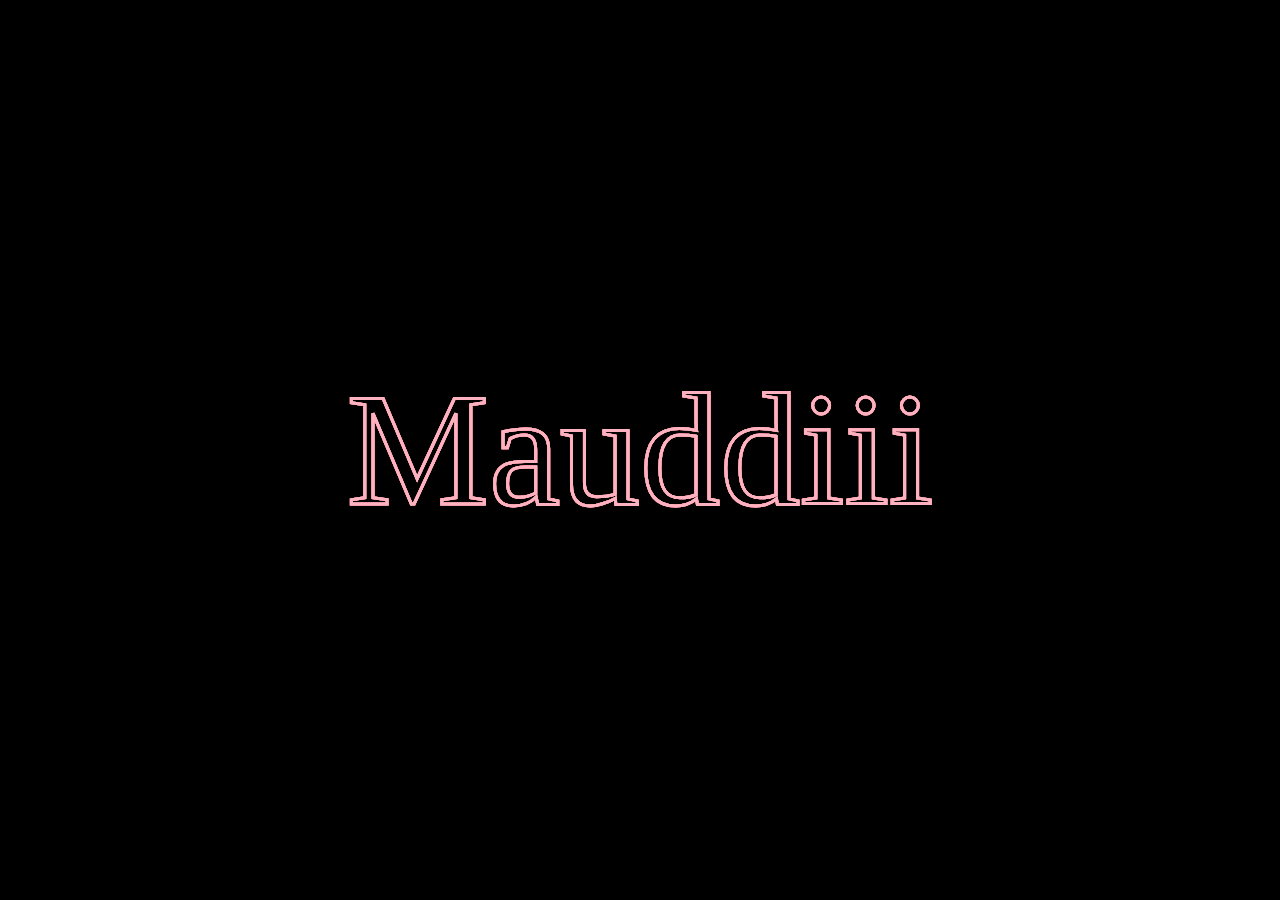
<file: animations/pugAnimation/index.html>
<!DOCTYPE html>
<html lang="en">
  <head>
    <meta charset="UTF-8" />
    <title>Animation</title>
    <link rel="stylesheet" href="./style.css" />
  </head>
  <body>
    <!-- partial:index.partial.html -->
    <div class="text">Mauddiii</div>
    <div class="text">Mauddiii</div>
    <div class="text">Mauddiii</div>
    <div class="text">Mauddiii</div>
    <div class="text">Mauddiii</div>
    <div class="text">Mauddiii</div>
    <div class="text">Mauddiii</div>
    <div class="text">Mauddiii</div>
    <div class="text">Mauddiii</div>
    <div class="text">Mauddiii</div>
    <!-- partial -->
  </body>
</html>
</file>
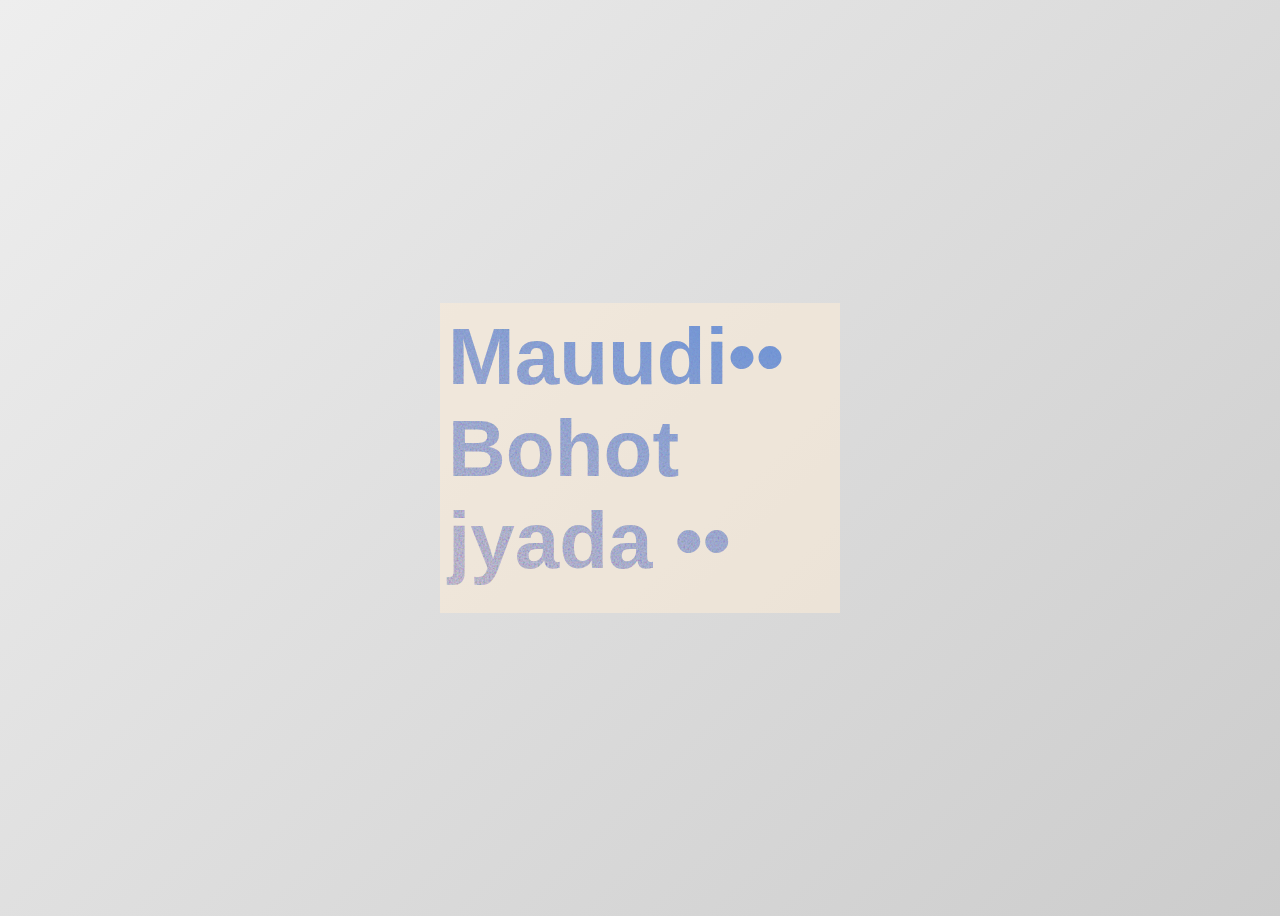
<file: animations/23March2023.html>
<!DOCTYPE html>
<html lang="en">
  <head>
    <meta charset="UTF-8" />
    <meta http-equiv="X-UA-Compatible" content="IE=edge" />
    <meta name="viewport" content="width=device-width, initial-scale=1.0" />
    <title>Animation</title>
    <style>
      body {
        display: flex;
        align-items: center;
        justify-content: center;
        background: linear-gradient(135deg, #eee, #ccc);
        font-size: 5em;
        font-family: -apple-system, BlinkMacSystemFont, Segoe UI, Roboto, Oxygen,
          Ubuntu, Cantarell, Fira Sans, Droid Sans, Helvetica Neue, sans-serif;
        font-weight: 800;
        height: 100vh;
      }

      section {
        position: relative;
        display: flex;
        align-items: center;
        justify-content: center;
        width: 400px;
        height: 310px;
        animation-duration: 2s;
        animation-name: cube-rotate;
        animation-iteration-count: infinite;
        animation-direction: alternate;
        animation-timing-function: ease-in-out;
      }

      /* Isolation creates a new stacking context for mix-blend-mode. See: https://developer.mozilla.org/en-US/docs/Web/CSS/isolation */
      .isolate {
        isolation: isolate;
        position: absolute;
        top: 0;
        height: 100%;
        width: 100%;
      }

      @keyframes cube-rotate {
        from {
          transform: perspective(600px) rotate3d(0.6, 0.05, 0.2, 0deg);
        }

        to {
          transform: perspective(600px) rotate3d(0.6, 0.05, 0.2, 20deg);
        }
      }

      @keyframes shimmer {
        from {
          filter: contrast(190%) brightness(500%);
        }

        to {
          filter: contrast(190%) brightness(130%);
        }
      }

      .noise {
        width: 100%;
        height: 100%;
        padding: 8px;
        background: linear-gradient(24deg, rgba(50 0 255/10%), CornflowerBlue),
          url("data:image/svg+xml,%3Csvg viewBox='0 0 400 310' xmlns='http://www.w3.org/2000/svg'%3E%3Cfilter id='noiseFilter'%3E%3CfeTurbulence type='fractalNoise' baseFrequency='0.55' numOctaves='3' stitchTiles='stitch'/%3E%3C/filter%3E%3Crect width='100%25' height='100%25' filter='url(%23noiseFilter)'/%3E%3C/svg%3E");
        background-clip: text;
        -webkit-background-clip: text;
        color: transparent;
        animation-duration: 2s;
        animation-name: shimmer;
        animation-iteration-count: infinite;
        animation-direction: alternate;
      }

      .overlay {
        position: absolute;
        top: 0;
        width: 100%;
        height: 100%;
        background: antiquewhite;
        mix-blend-mode: multiply;
      }

      /* Special case Chrome. mix-blend-mode is treated differently. Works best in Safari! */
      @media all and (-webkit-min-device-pixel-ratio: 0) and (min-resolution: 0.001dpcm) {
        .overlay {
          opacity: 0.6;
        }
      }
    </style>
  </head>
  <body>
    <section>
      <div class="isolate">
        <div class="noise">Mauudi•• Bohot jyada ••</div>
        <div class="overlay"></div>
      </div>
    </section>
  </body>
</html>
</file>
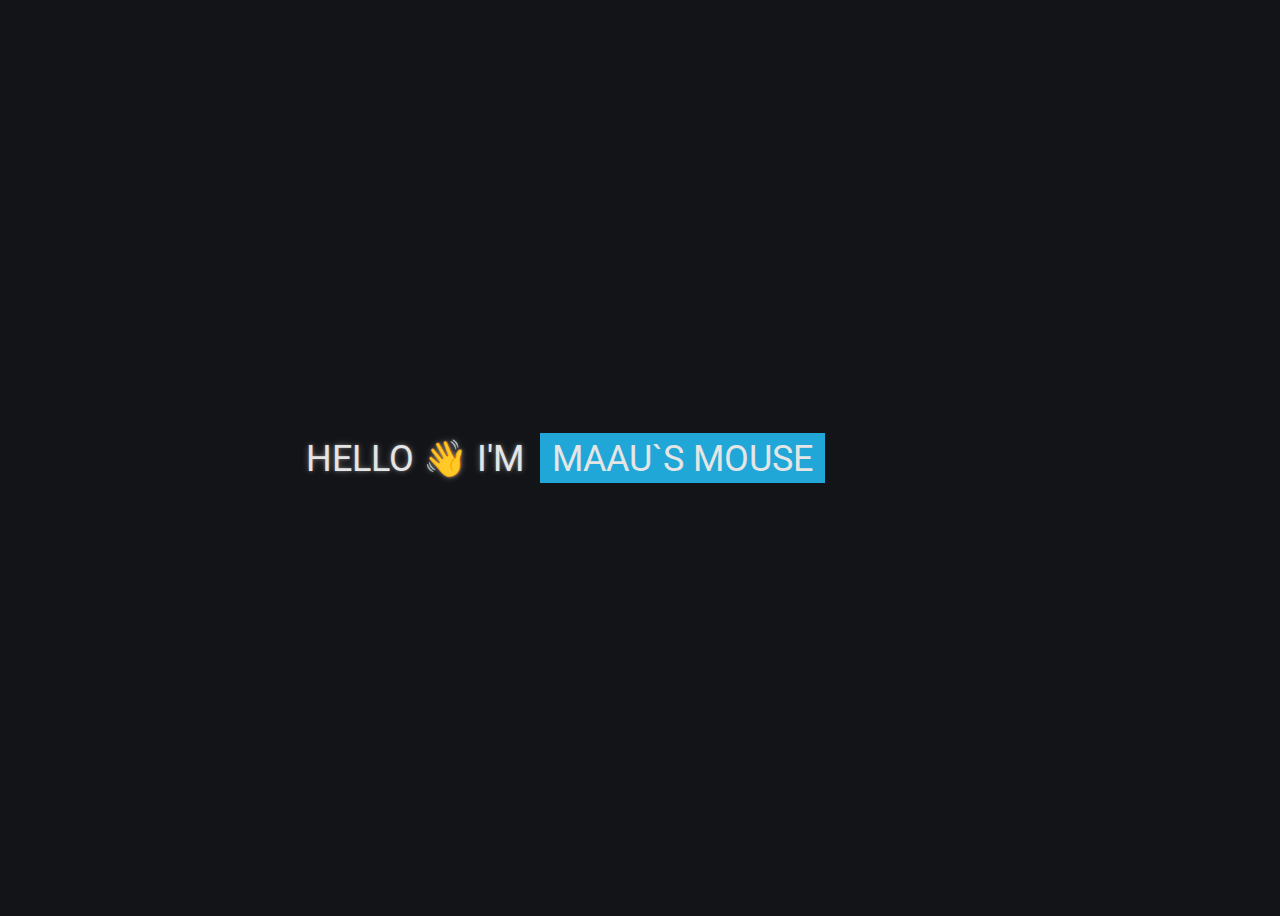
<file: animations/23March2023New.html>
<!DOCTYPE html>
<html lang="en">
  <head>
    <meta charset="UTF-8" />
    <meta http-equiv="X-UA-Compatible" content="IE=edge" />
    <meta name="viewport" content="width=device-width, initial-scale=1.0" />
    <title>Animation</title>
    <style>
      @import url("https://fonts.googleapis.com/css?family=Roboto:700");

      body {
        font-family: "Roboto";
        background-color: #131417;
      }
      p {
        text-shadow: 0 0 7px rgba(255, 255, 255, 0.3),
          0 0 3px rgba(255, 255, 255, 0.3);
      }
      .container {
        color: #e5e5e5;
        font-size: 2.26rem;
        text-transform: uppercase;
        height: 100vh;
        display: flex;
        align-items: center;
        justify-content: center;
      }

      .animation {
        height: 50px;
        overflow: hidden;
        margin-left: 1rem;
      }

      .animation > div > div {
        padding: 0.25rem 0.75rem;
        height: 2.81rem;
        margin-bottom: 2.81rem;
        display: inline-block;
      }

      .animation div:first-child {
        animation: text-animation 8s infinite;
      }

      .first div {
        background-color: #20a7d8;
      }
      .second div {
        background-color: #cd921e;
      }
      .third div {
        background-color: #c10528;
      }

      @keyframes text-animation {
        0% {
          margin-top: 0;
        }
        10% {
          margin-top: 0;
        }
        20% {
          margin-top: -5.62rem;
        }
        30% {
          margin-top: -5.62rem;
        }
        40% {
          margin-top: -11.24rem;
        }
        60% {
          margin-top: -11.24rem;
        }
        70% {
          margin-top: -5.62rem;
        }
        80% {
          margin-top: -5.62rem;
        }
        90% {
          margin-top: 0;
        }
        100% {
          margin-top: 0;
        }
      }
    </style>
  </head>
  <body>
    <main class="container">
      <p>Hello 👋 I'm</p>
      <section class="animation">
        <div class="first"><div>Maau`s Mouse</div></div>
        <div class="second"><div>Maau ke liye sab kuch</div></div>
        <div class="third"><div>Mauu hi Rabb</div></div>
      </section>
    </main>
  </body>
</html>
</file>
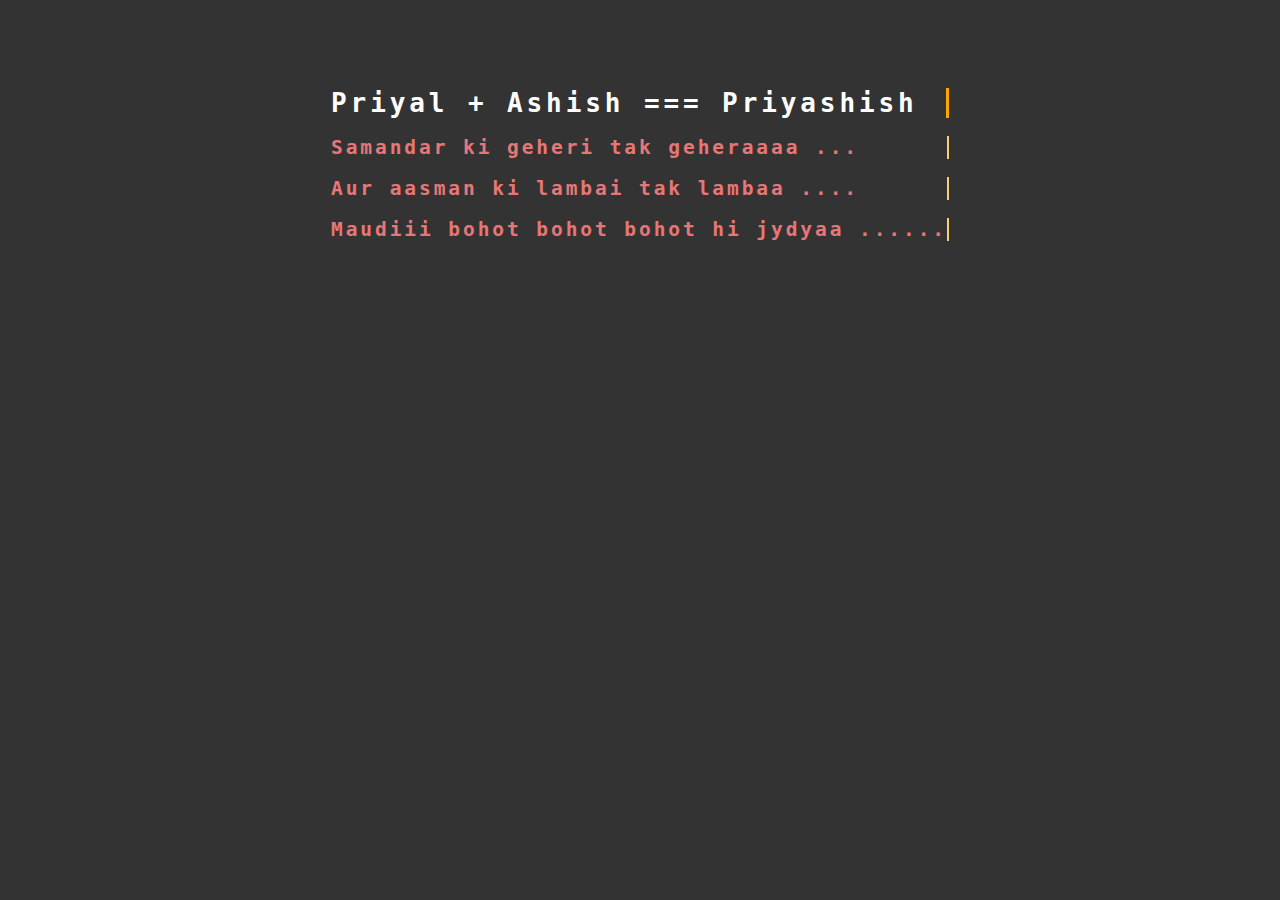
<file: animations/28Feb2023.html>
<!DOCTYPE html>
<html lang="en">
  <head>
    <meta charset="UTF-8" />
    <meta http-equiv="X-UA-Compatible" content="IE=edge" />
    <meta name="viewport" content="width=device-width, initial-scale=1.0" />
    <title>Animation</title>
    <style>
      body {
        background: #333;
        padding-top: 5em;
        display: flex;
        justify-content: center;
      }

      .typewriter h1 {
        color: #fff;
        font-family: monospace;
        overflow: hidden;
        border-right: 0.15em solid orange;
        white-space: nowrap;
        margin: 0 auto;
        letter-spacing: 0.15em;
        animation: typing 8s steps(30, end), blink-caret 0.5s step-end infinite;
      }
      .typewriter h2 {
        color: #e77777;
        font-family: monospace;
        overflow: hidden;
        border-right: 0.15em solid rgb(252, 206, 113);
        white-space: nowrap;
        margin: 0 auto;
        letter-spacing: 0.15em;
        animation: typing 10s steps(30, end), blink-caret 0.5s step-end infinite;
      }

      /* The typing effect */
      @keyframes typing {
        from {
          width: 0;
        }
        to {
          width: 100%;
        }
      }

      /* The typewriter cursor effect */
      @keyframes blink-caret {
        from,
        to {
          border-color: transparent;
        }
        50% {
          border-color: orange;
        }
      }
    </style>
  </head>
  <body>
    <div class="typewriter">
      <h1>Priyal + Ashish === Priyashish</h1>
      <br />
      <h2>Samandar ki geheri tak geheraaaa ...</h2>
      <br />
      <h2>Aur aasman ki lambai tak lambaa ....</h2>
      <br />
      <h2>Maudiii bohot bohot bohot hi jydyaa ......</h2>
    </div>
  </body>
</html>
</file>
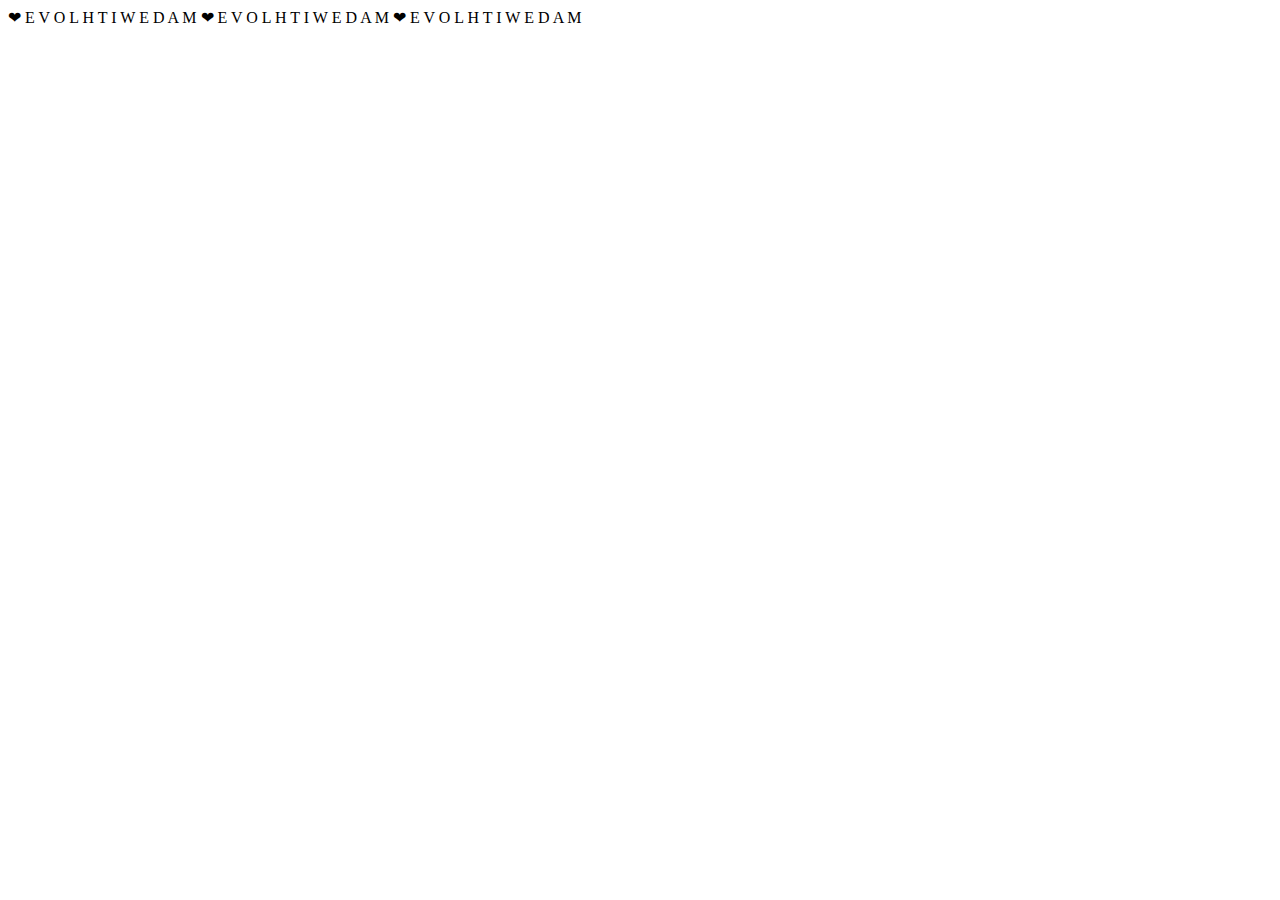
<file: animations/2mar2023.html>
<!DOCTYPE html>
<html lang="en">
  <head>
    <meta charset="UTF-8" />
    <meta http-equiv="X-UA-Compatible" content="IE=edge" />
    <meta name="viewport" content="width=device-width, initial-scale=1.0" />
    <title>ANimation</title>
    <script
      src="http://ajax.googleapis.com/ajax/libs/jquery/1.7.1/jquery.min.js"
      type="text/javascript"
    ></script>
  </head>
  <body>
    <div class="frame">
      <div class="text">
        <span>❤</span>
        <span></span>
        <span>E</span>
        <span>V</span>
        <span>O</span>
        <span>L</span>
        <span></span>
        <span>H</span>
        <span>T</span>
        <span>I</span>
        <span>W</span>
        <span></span>
        <span>E</span>
        <span>D</span>
        <span>A</span>
        <span>M</span>
        <span></span>
        <span>❤</span>
        <span></span>
        <span>E</span>
        <span>V</span>
        <span>O</span>
        <span>L</span>
        <span></span>
        <span>H</span>
        <span>T</span>
        <span>I</span>
        <span>W</span>
        <span></span>
        <span>E</span>
        <span>D</span>
        <span>A</span>
        <span>M</span>
        <span></span>
        <span>❤</span>
        <span></span>
        <span>E</span>
        <span>V</span>
        <span>O</span>
        <span>L</span>
        <span></span>
        <span>H</span>
        <span>T</span>
        <span>I</span>
        <span>W</span>
        <span></span>
        <span>E</span>
        <span>D</span>
        <span>A</span>
        <span>M</span>
      </div>
    </div>
  </body>
</html>
</file>
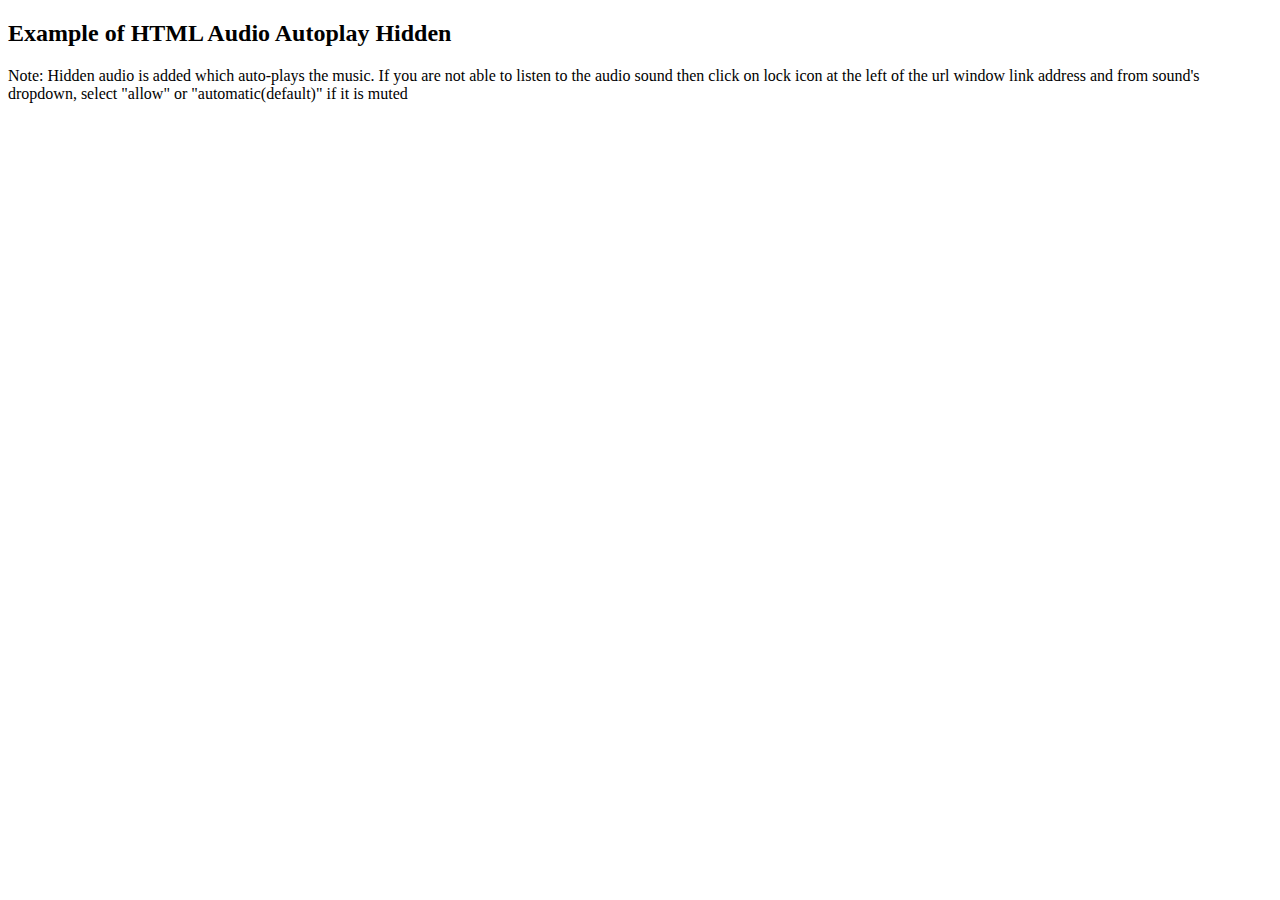
<file: animations/bgm.html>
<!DOCTYPE html>
<html>
  <body>
    <h2>Example of HTML Audio Autoplay Hidden</h2>
    <audio
      autoplay="true"
      src="https://open.spotify.com/track/5HZ7sLkQU5PRYZEkQKG145?si=ce29d26d249b4c80"
    >
      Update your browser. Your browser does not support HTML audio
    </audio>
    <p>
      Note: Hidden audio is added which auto-plays the music. If you are not
      able to listen to the audio sound then click on lock icon at the left of
      the url window link address and from sound's dropdown, select "allow" or
      "automatic(default)" if it is muted
    </p>
  </body>
</html>
</file>
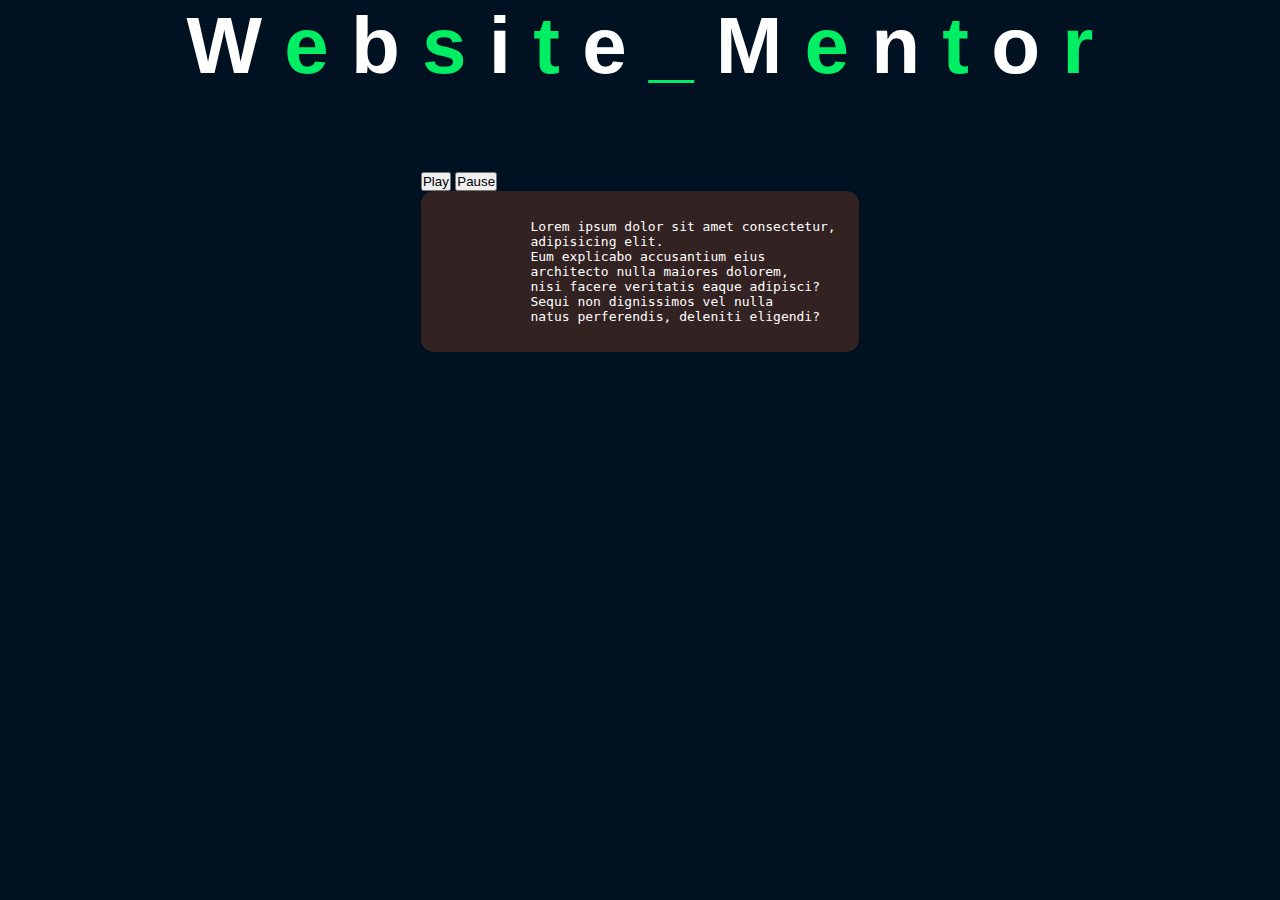
<file: animations/letter.html>
<!DOCTYPE html>
<html lang="en">
  <head>
    <meta charset="UTF-8" />
    <meta http-equiv="X-UA-Compatible" content="IE=edge" />
    <meta name="viewport" content="width=device-width, initial-scale=1.0" />
    <title>Document</title>
    <style>
      pre {
        background: #322;
        color: #fff;
        padding: 1em 1.2em;
        border-radius: 1em;
        white-space: break-spaces;
      }
      @import url("https://fonts.googleapis.com/css2?family=Poppins:wght@100;200;300;400;500;600;700;800;900&display=swap");

      * {
        margin: 0;
        padding: 0;
        box-sizing: border-box;
      }
      body {
        /* width: 100%;
        height: 100vh; */
        background: #001122;
        display: grid;
        place-items: center;
        font-family: "Poppins", sans-serif;
        /* font-size: 5rem;
        font-weight: 800; */
      }
      .loader {
        font-size: 5rem;
        font-weight: 800;
        perspective: 1000px;
        -webkit-perspective: 1000px;
        margin-bottom: 5rem;
      }
      .loader > span {
        display: inline-block;
        color: #fff;
        transform-style: preserve-3d;
        transform-origin: 0 100%;
        animation: anim 3s infinite linear;
      }
      .loader > span:nth-child(even) {
        color: #00ed64;
      }
      .loader > span:nth-child(2) {
        animation-delay: 0.2s;
      }
      .loader > span:nth-child(3) {
        animation-delay: 0.4s;
      }
      .loader > span:nth-child(4) {
        animation-delay: 0.6s;
      }
      .loader > span:nth-child(5) {
        animation-delay: 0.8s;
      }
      .loader > span:nth-child(6) {
        animation-delay: 1s;
      }
      .loader > span:nth-child(7) {
        animation-delay: 1.2s;
      }
      .loader > span:nth-child(8) {
        animation-delay: 1.4s;
      }
      .loader > span:nth-child(9) {
        animation-delay: 1.6s;
      }
      .loader > span:nth-child(10) {
        animation-delay: 1.8s;
      }
      .loader > span:nth-child(11) {
        animation-delay: 2s;
      }
      .loader > span:nth-child(12) {
        animation-delay: 2.2s;
      }
      .loader > span:nth-child(13) {
        animation-delay: 2.4s;
      }
      .loader > span:nth-child(14) {
        animation-delay: 2.6s;
      }
      @keyframes anim {
        35% {
          transform: rotateX(360deg);
        }
        100% {
          transform: rotateX(360deg);
        }
      }
    </style>
  </head>
  <body>
    <div class="loader">
      <span>W</span>
      <span>e</span>
      <span>b</span>
      <span>s</span>
      <span>i</span>
      <span>t</span>
      <span>e</span>
      <span>_</span>
      <span>M</span>
      <span>e</span>
      <span>n</span>
      <span>t</span>
      <span>o</span>
      <span>r</span>
    </div>
    <div>
      <button onclick="tw.play()">Play</button>
      <button onclick="tw.pause()">Pause</button>
      <!-- <button onclick="tw.setRate(100)">Slow</button>
        <button onclick="tw.setRate(50)">Fast</button>
        <button onclick="tw.setRate(25)">Faster</button>
        <button onclick="tw.setRate(10)">Fastest</button> -->
      <pre id="plop">
               <!-- Art is pointless    without passion.
             You have to go out    and create art. 
              Get an actual job    doing what you love 
              and make a living    by being yourself. 
             You can’t just let    other people define 
          the rest of your life    and say you will 
          be a joke, a failure.    Follow your heart. 
                You will end up    happy and free, not      
             a starving artist.    Love your art and 
          contribute to society    by inspiring people 
        instead of wasting time    letting others tell you 
               you’re worthless.   You can change the world. -->
            Lorem ipsum dolor sit amet consectetur, 
            adipisicing elit. 
            Eum explicabo accusantium eius 
            architecto nulla maiores dolorem, 
            nisi facere veritatis eaque adipisci? 
            Sequi non dignissimos vel nulla 
            natus perferendis, deleniti eligendi?
        </pre>
    </div>

    <script>
      class TypeWriter {
        constructor(el, rate = 50) {
          this.el = el;
          this.text = el.innerText;
          this.pos = 0;
          this.rate = rate;
        }

        play() {
          this.pause();
          this.el.innerText = this.timer
            ? this.text.substring(0, this.pos)
            : "";
          this.timer = this.createTimer();
        }

        pause() {
          clearInterval(this.timer);
        }

        setRate(rate) {
          this.rate = rate;
          this.play();
        }

        createTimer() {
          this.pause();
          return setInterval(() => {
            if (
              this.el.innerText.length === this.text.length ||
              this.pos > this.text.length
            ) {
              this.pause();
              this.pos = 0;
            } else {
              this.el.innerText += this.text[this.pos++];
            }
          }, this.rate);
        }
      }

      const tw = new TypeWriter(document.querySelector("#plop"));
    </script>
  </body>
</html>
</file>
<file: animations/pugAnimation/style.css>
@font-face {
  src: url("https://www.axis-praxis.org/fonts/webfonts/AvenirNext_Variable.woff2") format("woff2");
  font-family: "Avenir";
  font-style: normal;
  font-weight: normal;
}
body {
  height: 100vh;
  width: 100vw;
  display: flex;
  align-items: center;
  justify-content: center;
  overflow: hidden;
  margin: 0;
  padding: 0;
  background-color: black;
  color: transparent;
  font-family: "Avenir";
}

.text {
  font-variation-settings: "wght" 400, "wdth" 100;
  font-size: 10em;
  text-align: center;
  position: absolute;
  animation: text-flow 6s infinite;
}

.text:nth-child(1) {
  animation-delay: 0.25s;
  opacity: 0.9;
  -webkit-text-stroke: 3px #ffb3c0;
  z-index: 0;
}

.text:nth-child(2) {
  animation-delay: 0.5s;
  opacity: 0.8;
  -webkit-text-stroke: 3px #ffa7b6;
  z-index: -1;
}

.text:nth-child(3) {
  animation-delay: 0.75s;
  opacity: 0.7;
  -webkit-text-stroke: 3px #ff9aab;
  z-index: -2;
}

.text:nth-child(4) {
  animation-delay: 1s;
  opacity: 0.6;
  -webkit-text-stroke: 3px #ff8da1;
  z-index: -3;
}

.text:nth-child(5) {
  animation-delay: 1.25s;
  opacity: 0.5;
  -webkit-text-stroke: 3px #ff8096;
  z-index: -4;
}

.text:nth-child(6) {
  animation-delay: 1.5s;
  opacity: 0.4;
  -webkit-text-stroke: 3px #ff748c;
  z-index: -5;
}

.text:nth-child(7) {
  animation-delay: 1.75s;
  opacity: 0.3;
  -webkit-text-stroke: 3px #ff6781;
  z-index: -6;
}

.text:nth-child(8) {
  animation-delay: 2s;
  opacity: 0.2;
  -webkit-text-stroke: 3px #ff5a77;
  z-index: -7;
}

.text:nth-child(9) {
  animation-delay: 2.25s;
  opacity: 0.1;
  -webkit-text-stroke: 3px #ff4d6c;
  z-index: -8;
}

@keyframes text-flow {
  25% {
    font-variation-settings: "wght" 900, "wdth" 100;
    filter: hue-rotate(0deg);
  }
  50% {
    transform: translateY(-100px);
    font-variation-settings: "wght" 400, "wdth" 100;
  }
  75% {
    transform: translateY(0%);
    font-variation-settings: "wght" 900, "wdth" 100;
    filter: hue-rotate(90deg);
  }
}
</file>
